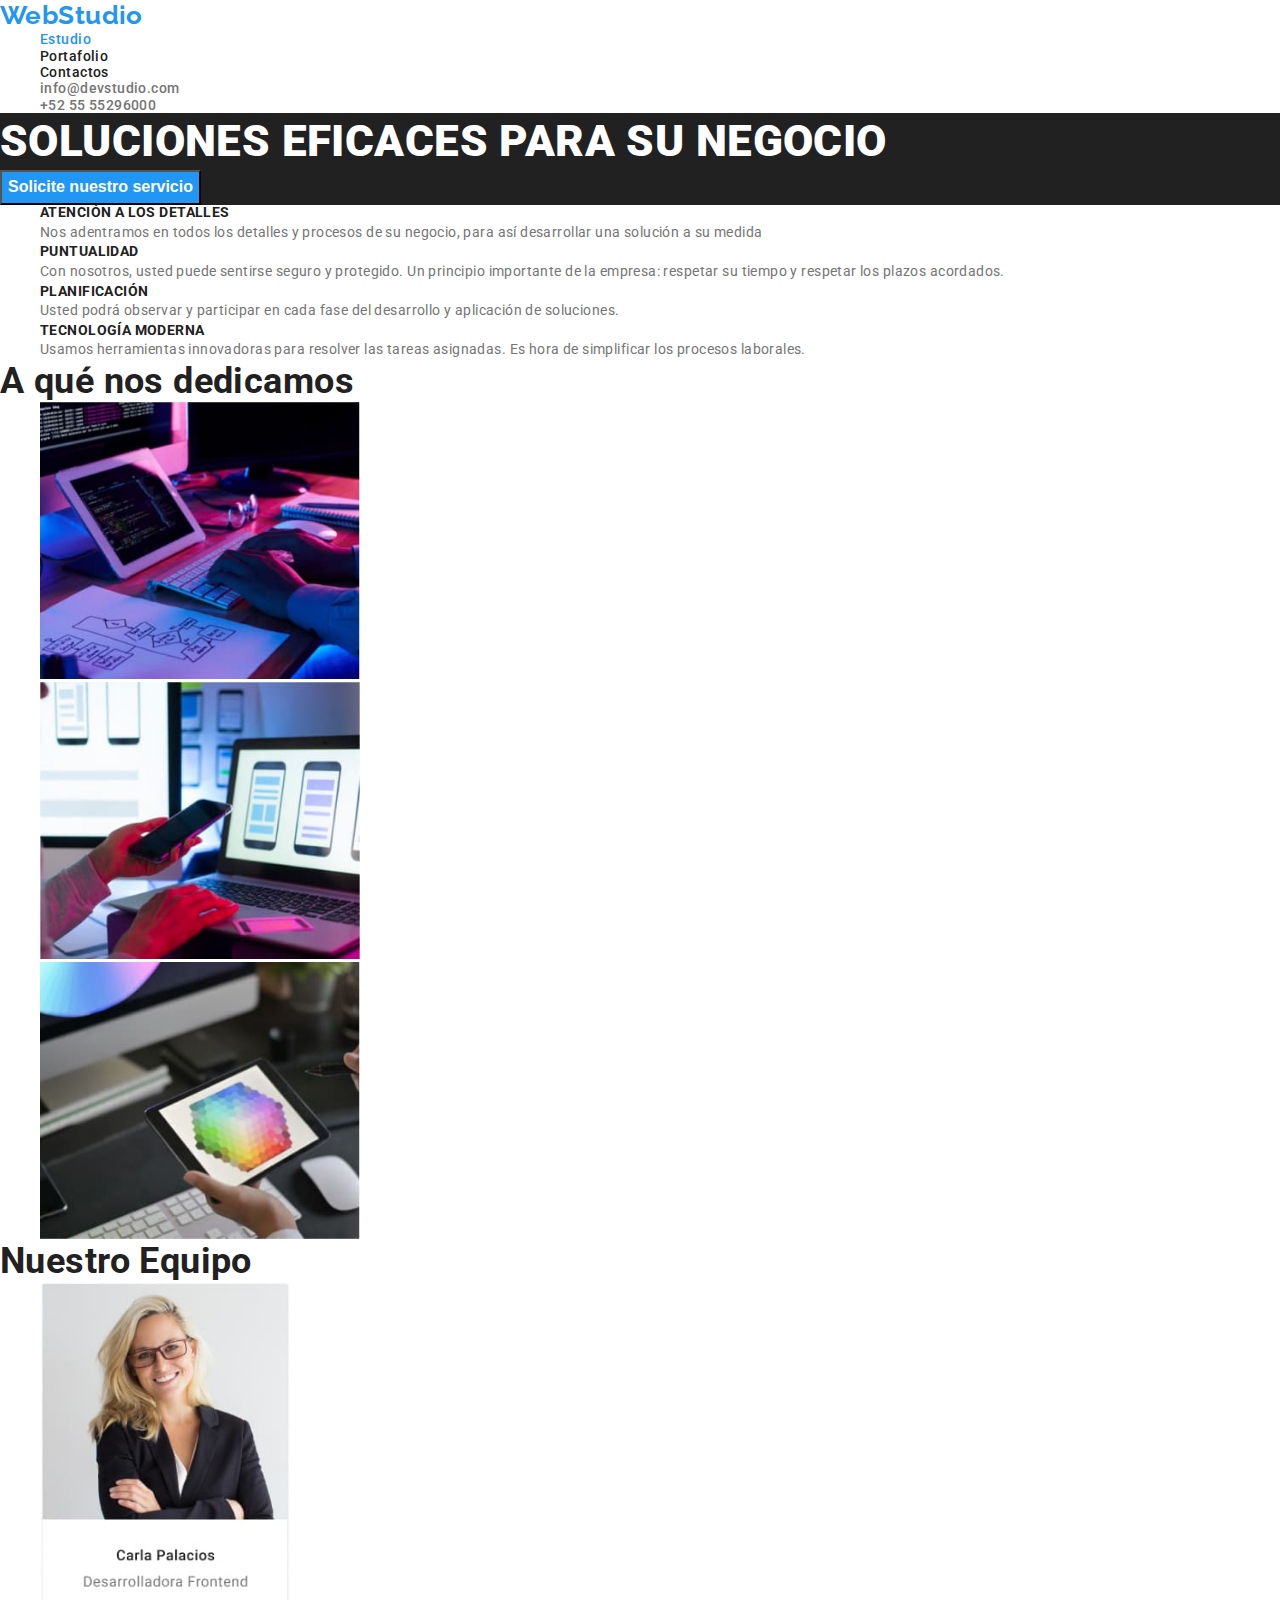
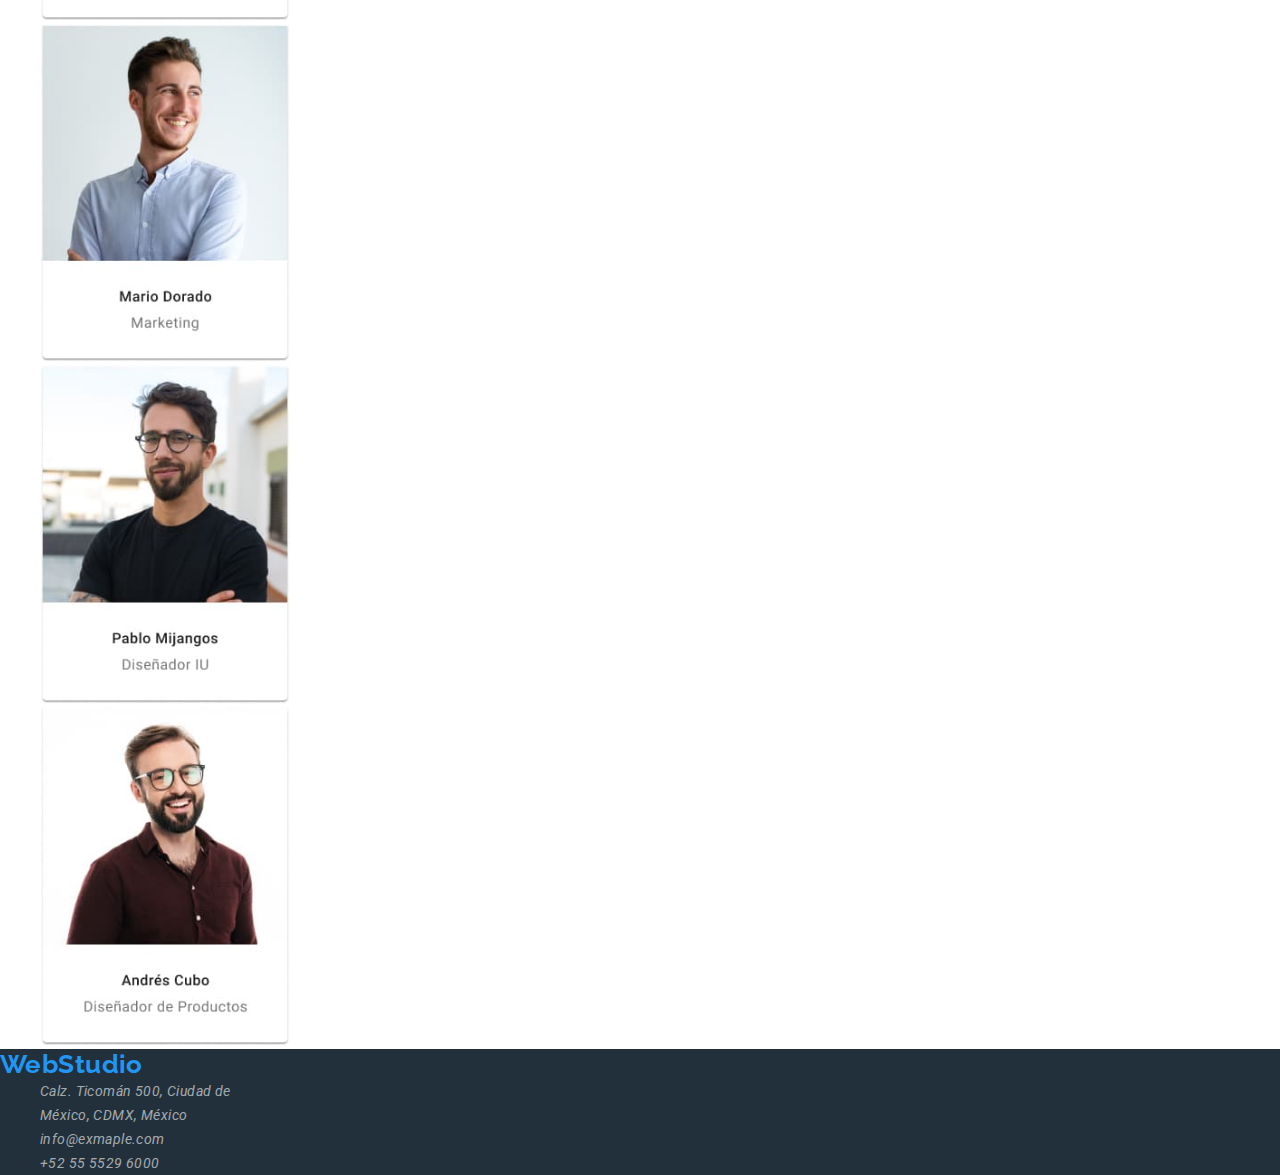
<file: index.html>
<!DOCTYPE html>
<html lang="en">
  <head>
    <meta charset="UTF-8" />
    <meta http-equiv="X-UA-Compatible" content="IE=edge" />
    <meta name="viewport" content="width=device-width, initial-scale=1.0" />
    <!-- Hoja de estilos -->
    <link rel="stylesheet" href="css/styles.css" />
    <title>Document</title>
  </head>
  <body>
    <!-- Encabezado -->
    <header class="page-header">
      <!-- Barra de navegación -->
      <nav>
        <!-- Logo -->
        <a class="logo" href="./index.html">WebStudio</a>
        <ul class="nav-menu list">
          <li><a class="page current" href="index.html">Estudio</a></li>
          <li><a class="page" href="portfolio.html">Portafolio</a></li>
          <li><a class="page" href="">Contactos</a></li>
        </ul>
      </nav>
      <!-- Contactos -->
      <ul class="contacts-menu list">
        <li>
          <a class="item" href="mailto:info@devstudio.com"
            >info@devstudio.com</a
          >
        </li>
        <li>
          <a class="item" href="tel:+525555296000"> +52 55 55296000</a>
        </li>
      </ul>
    </header>
    <!-- Sección principal -->
    <main>
      <!-- Seccion del hero -->
      <section class="hero bg-hero">
        <h1 class="hero-title">SOLUCIONES EFICACES PARA SU NEGOCIO</h1>
        <button class="button" type="button">Solicite nuestro servicio</button>
      </section>

      <!-- Sección de beneficios -->
      <section class="section">
        <ul class="benefits list">
          <li>
            <h2 class="title">ATENCIÓN A LOS DETALLES</h2>
            <p class="description">
              Nos adentramos en todos los detalles y procesos de su negocio,
              para así desarrollar una solución a su medida
            </p>
          </li>

          <li>
            <h2 class="title">PUNTUALIDAD</h2>
            <p class="description">
              Con nosotros, usted puede sentirse seguro y protegido. Un
              principio importante de la empresa: respetar su tiempo y respetar
              los plazos acordados.
            </p>
          </li>

          <li>
            <h2 class="title">PLANIFICACIÓN</h2>
            <p class="description">
              Usted podrá observar y participar en cada fase del desarrollo y
              aplicación de soluciones.
            </p>
          </li>

          <li>
            <h2 class="title">TECNOLOGÍA MODERNA</h2>
            <p class="description">
              Usamos herramientas innovadoras para resolver las tareas
              asignadas. Es hora de simplificar los procesos laborales.
            </p>
          </li>
        </ul>
      </section>

      <!-- Sección a qué nos dedicamos  -->
      <section class="section">
        <h2>A qué nos dedicamos</h2>
        <!-- Imagenes -->
        <ul class="list">
          <li><img src="images/box_1.jpg" alt="Computer" width="320" /></li>
          <li><img src="images/box_2.jpg" alt="Smartphone" width="320" /></li>
          <li><img src="images/box_3.jpg" alt="Tablets" width="320" /></li>
        </ul>
      </section>

      <!-- Sección nuestro equipo -->
      <section class="section">
        <h2>Nuestro Equipo</h2>
        <ul class="list">
          <li>
            <img src="images/card_2.jpg" alt="First member" width="250" />
          </li>

          <li>
            <img src="images/card_3.jpg" alt="Second member" width="250" />
          </li>

          <li>
            <img src="images/card_4.jpg" alt="Third member" width="250" />
          </li>

          <li>
            <img src="images/card_1.jpg" alt="Fourth member" width="250" />
          </li>
        </ul>
      </section>
    </main>

    <!-- Pie de página -->
    <footer>
      <!-- Logo -->
      <a class="logo" href="">WebStudio</a>
      <address>
        <ul class="list">
          <li>
            <a
              class="contact"
              href="#"
              target="_blank"
              rel="noopener noreferrer"
            >
              Calz. Ticomán 500, Ciudad de <br />
              México, CDMX, México
            </a>
          </li>
          <li>
            <a class="contact" href="mailto:info@exmaple.com"
              >info@exmaple.com</a
            >
          </li>
          <li>
            <a class="contact" href="tel:+525555296000">+52 55 5529 6000</a>
          </li>
        </ul>
      </address>
    </footer>
  </body>
</html>
</file>
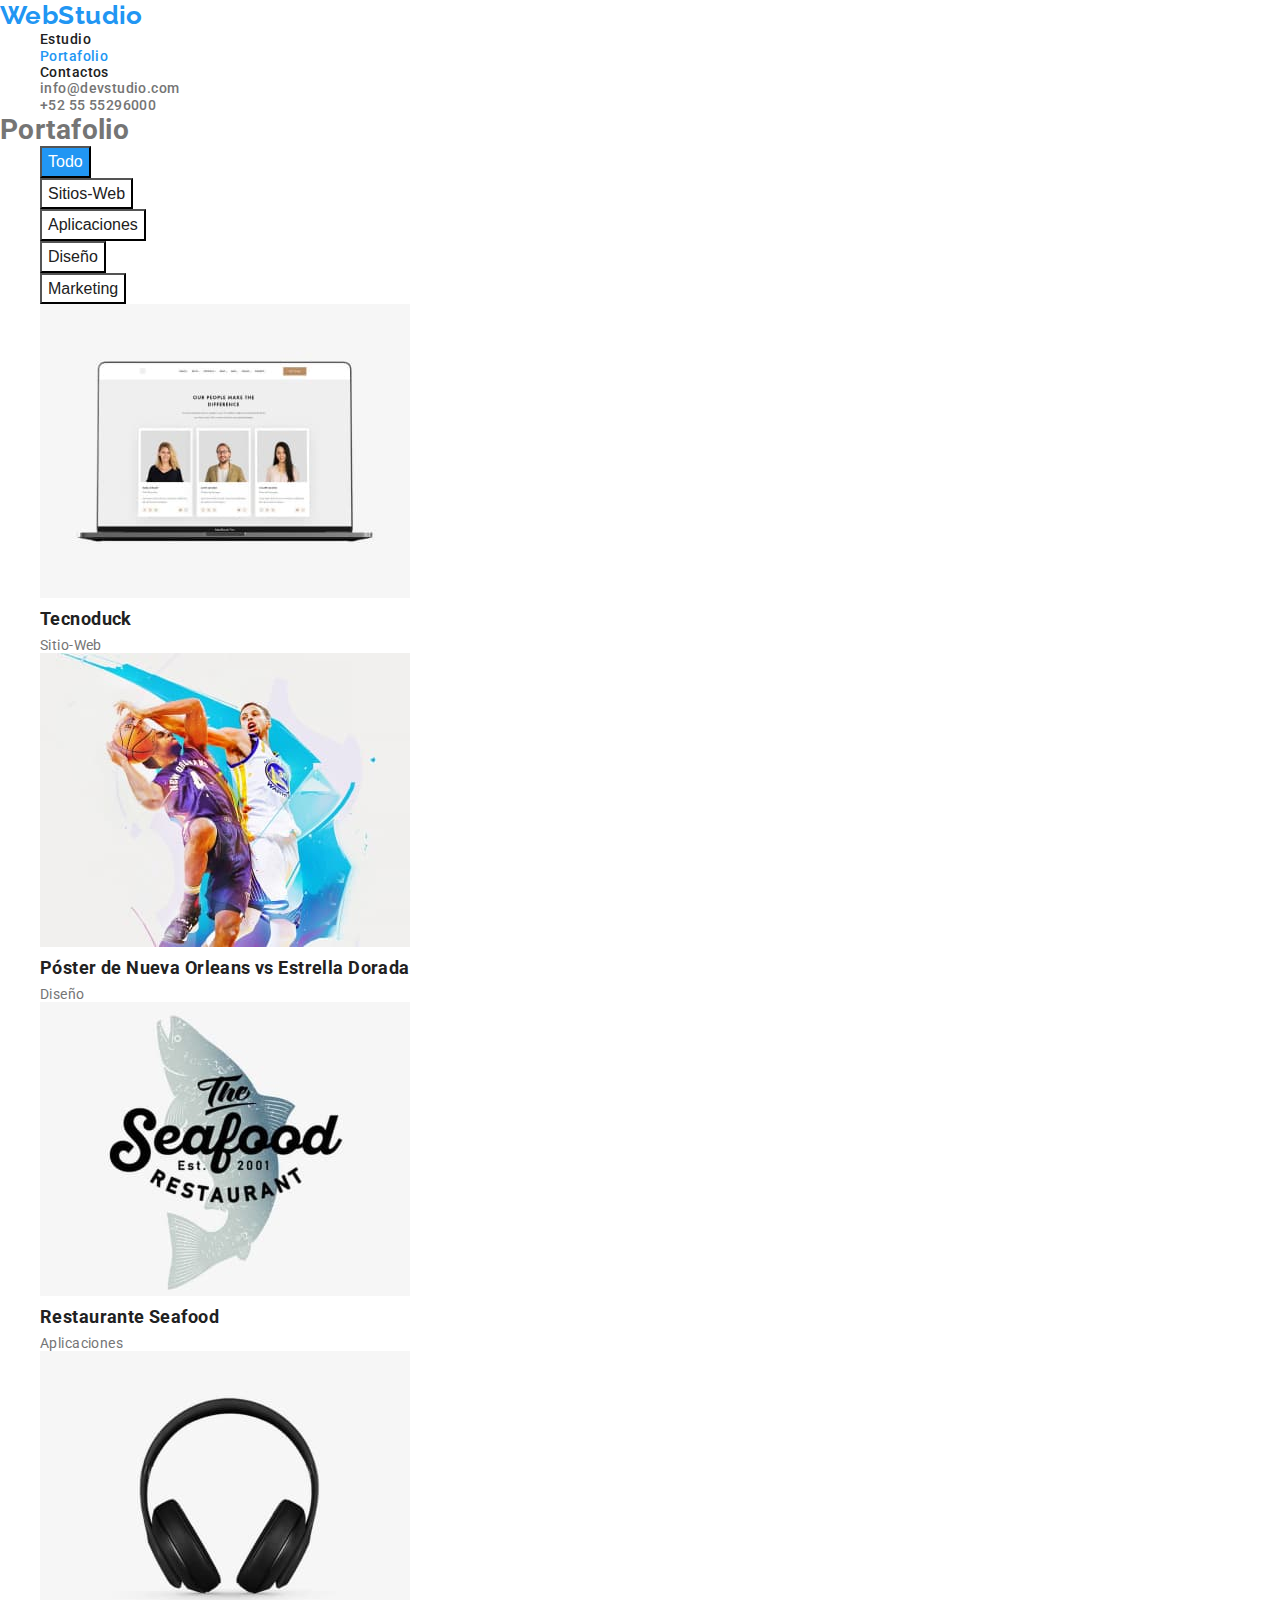
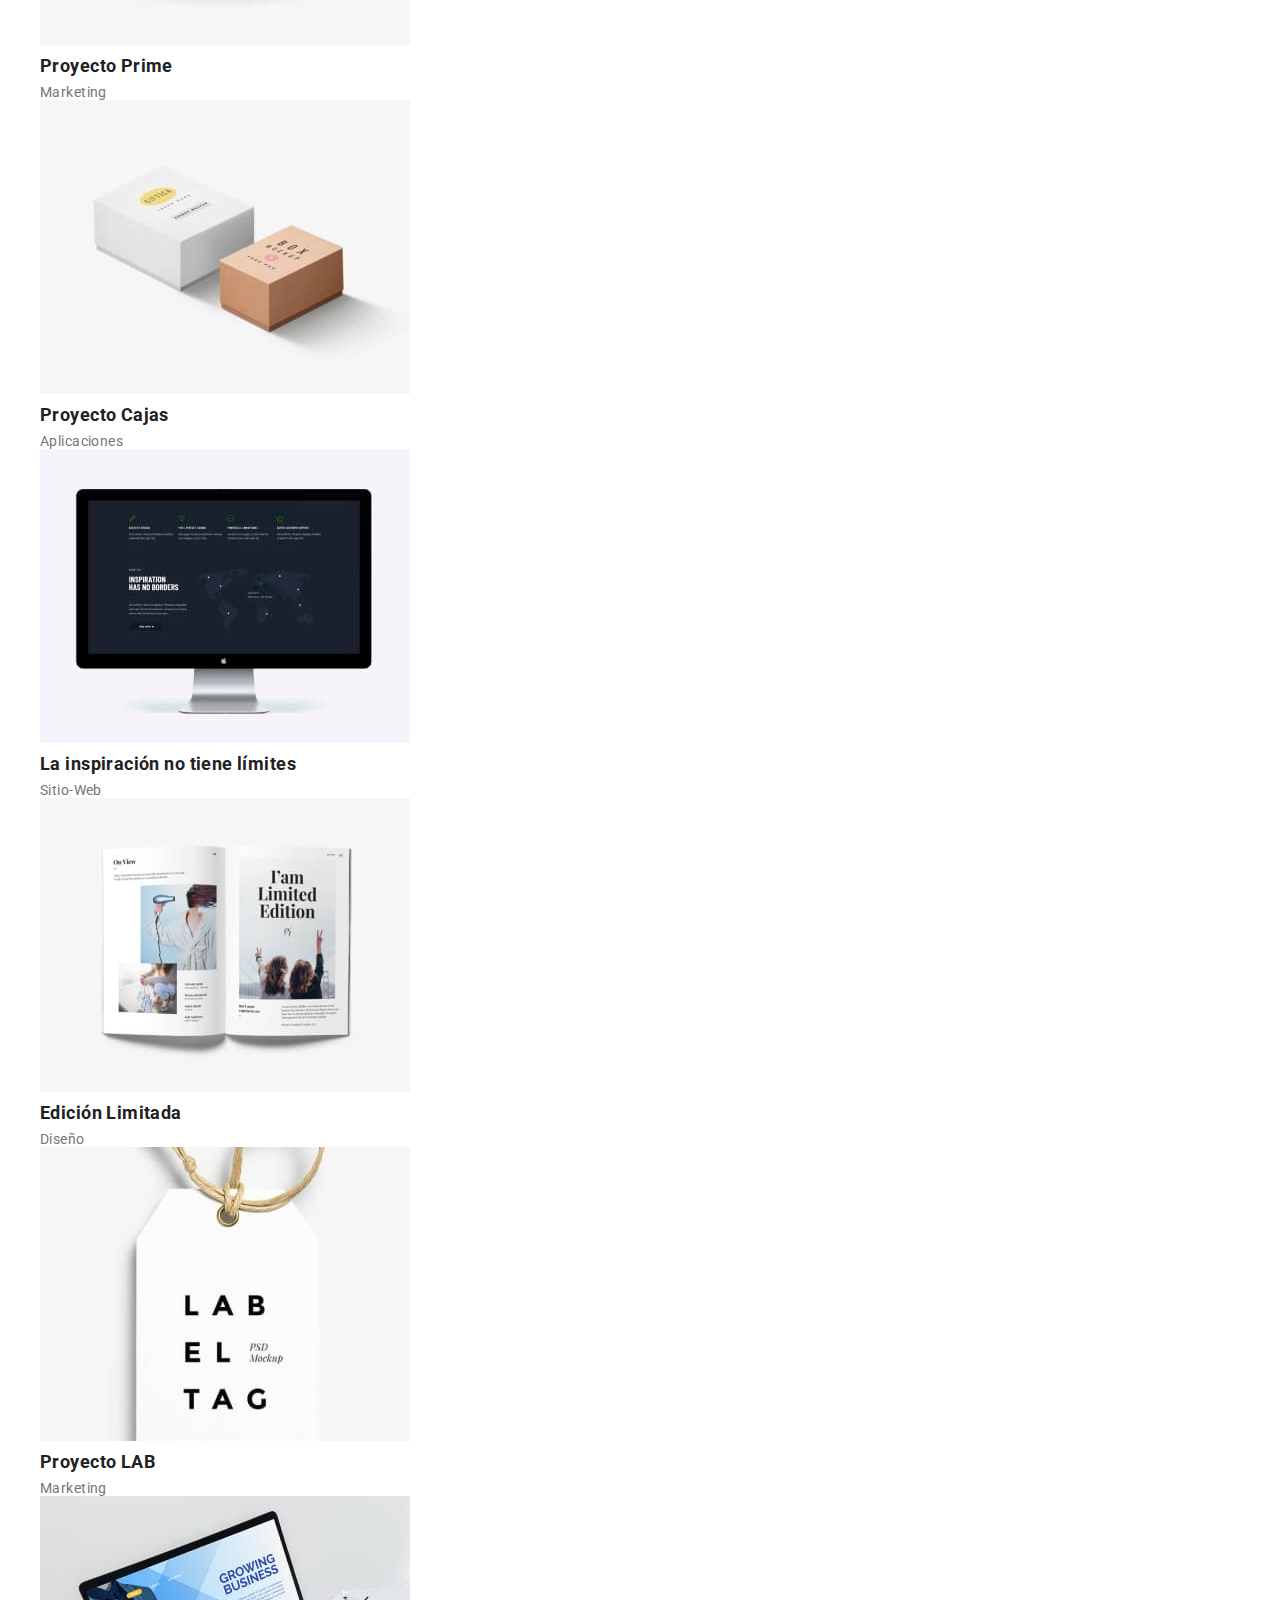
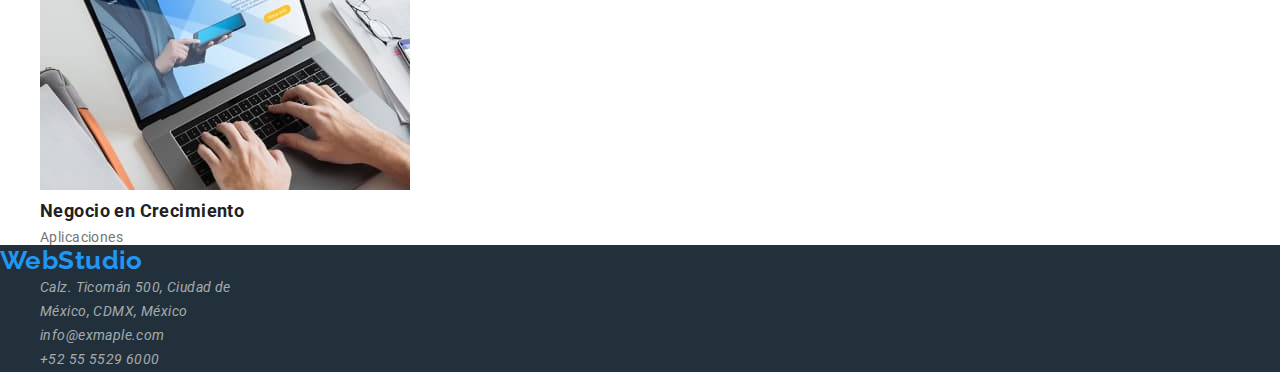
<file: portfolio.html>
<!DOCTYPE html>
<html lang="en">
  <head>
    <meta charset="UTF-8" />
    <meta http-equiv="X-UA-Compatible" content="IE=edge" />
    <meta name="viewport" content="width=device-width, initial-scale=1.0" />
    <!-- Hoja de estilos -->
    <link rel="stylesheet" href="css/styles.css" />
    <title>Document</title>
  </head>
  <body>
    <!-- Encabezado -->
    <header class="page-header">
      <!-- Barra de navegación -->
      <nav>
        <!-- Logo -->
        <a class="logo" href="./index.html">WebStudio</a>
        <ul class="nav-menu list">
          <li><a class="page" href="index.html">Estudio</a></li>
          <li><a class="page current" href="portfolio.html">Portafolio</a></li>
          <li><a class="page" href="">Contactos</a></li>
        </ul>
      </nav>
      <!-- Contactos -->
      <ul class="contacts-menu list">
        <li>
          <a class="item" href="mailto:info@devstudio.com"
            >info@devstudio.com</a
          >
        </li>
        <li>
          <a class="item" href="tel:+525555296000"> +52 55 55296000</a>
        </li>
      </ul>
    </header>

    <!-- Menú principal -->
    <main>
      <!-- Sección portafolio -->
      <section class="section portfolio">
        <h1>Portafolio</h1>
        <!-- Botones de búsqueda -->
        <ul class="list">
          <li>
            <button class="button current" type="button">Todo</button>
          </li>
          <li>
            <button class="button" type="button">Sitios-web</button>
          </li>
          <li>
            <button class="button" type="button">Aplicaciones</button>
          </li>
          <li>
            <button class="button" type="button">Diseño</button>
          </li>
          <li>
            <button class="button" type="button">Marketing</button>
          </li>
        </ul>
      </section>

      <!-- Sección de tarjetas -->
      <!-- Tarjeta 1 -->
      <section class="section">
        <ul class="list">
          <li>
            <a href="#" class="link">
              <img
                src="images/website.jpg"
                alt="Tecnoduck website"
                width="370"
              />
              <h2 class="portfolio-title">Tecnoduck</h2>
              <p class="portfolio-text">Sitio-Web</p>
            </a>
          </li>

          <!-- Tarjeta 2 -->
          <li>
            <a href="#" class="link">
              <img
                src="images/design.jpg"
                alt="Poster New Orlean vs Golden Star"
                width="370"
              />
              <h2 class="portfolio-title">
                Póster de Nueva Orleans vs Estrella Dorada
              </h2>
              <p class="portfolio-text">Diseño</p>
            </a>
          </li>

          <!-- Tarjeta 3 -->
          <li>
            <a href="#" class="link">
              <img
                src="images/applications.jpg"
                alt="Seafood Restaurant App"
                width="370"
              />
              <h2 class="portfolio-title">Restaurante Seafood</h2>
              <p class="portfolio-text">Aplicaciones</p>
            </a>
          </li>

          <!-- Tarjeta 4 -->
          <li>
            <a href="#" class="link">
              <img
                src="images/marketing.jpg"
                alt="Project Prime Marketing"
                width="370"
              />
              <h2 class="portfolio-title">Proyecto Prime</h2>
              <p class="portfolio-text">Marketing</p>
            </a>
          </li>

          <!-- Tarjeta 5 -->
          <li>
            <a href="#" class="link">
              <img
                src="images/applications_2.jpg"
                alt="Project Boxes App"
                width="370"
              />
              <h2 class="portfolio-title">Proyecto Cajas</h2>
              <p class="portfolio-text">Aplicaciones</p>
            </a>
          </li>

          <!-- Tarjeta 6 -->
          <li>
            <a href="#" class="link">
              <img
                src="images/website_2.jpg"
                alt="Inspiration has no Borders"
                width="370"
              />
              <h2 class="portfolio-title">La inspiración no tiene límites</h2>
              <p class="portfolio-text">Sitio-Web</p>
            </a>
          </li>

          <!-- Tarjeta 7 -->
          <li>
            <a href="#" class="link">
              <img
                src="images/design_2.jpg"
                alt="Limited Edition Design"
                width="370"
              />
              <h2 class="portfolio-title">Edición Limitada</h2>
              <p class="portfolio-text">Diseño</p>
            </a>
          </li>

          <!-- Tarjeta 8 -->
          <li>
            <a href="#" class="link">
              <img
                src="images/marketing_2.jpg"
                alt="Project LAB MArketing"
                width="370"
              />
              <h2 class="portfolio-title">Proyecto LAB</h2>
              <p class="portfolio-text">Marketing</p>
            </a>
          </li>

          <!-- Tarjeta 9 -->
          <li>
            <a href="#" class="link">
              <img
                src="images/applications_3.jpg"
                alt="Growing Bussines App"
                width="370"
              />
              <h2 class="portfolio-title">Negocio en Crecimiento</h2>
              <p class="portfolio-text">Aplicaciones</p>
            </a>
          </li>
        </ul>
      </section>
    </main>

    <footer>
      <!-- Logo -->
      <a class="logo" href="">WebStudio</a>
      <address>
        <ul class="list">
          <li>
            <a
              class="contact"
              href="#"
              target="_blank"
              rel="noopener noreferrer"
            >
              Calz. Ticomán 500, Ciudad de <br />
              México, CDMX, México
            </a>
          </li>
          <li>
            <a class="contact" href="mailto:info@exmaple.com"
              >info@exmaple.com</a
            >
          </li>
          <li>
            <a class="contact" href="tel:+525555296000">+52 55 5529 6000</a>
          </li>
        </ul>
      </address>

      <!-- Barra de redes sociales
      <aside class="social-networks">
        <p>
          <span class="find-us">ENCUENTRENOS EN</span>
          <a class="link" href="#">Instagram</a>
          <a class="link" href="#">Twitter</a>
          <a class="link" href="#">Facebook</a>
          <a class="link" href="#">Linkedln</a>
        </p>
      </aside> -->
    </footer>
  </body>
</html>
</file>
<file: css/styles.css>
/* Fuentes de Google */
@import url("https://fonts.googleapis.com/css2?family=Raleway:wght@700&display=swap");
@import url("https://fonts.googleapis.com/css2?family=Roboto:wght@400;500;700;900&display=swap");

* {
    margin: 0;
    padding: 100;
}

:root {
    --primary-black-color: #212121;
    --primary-text-color: #757575;
    --primary-white-color: #ffffff;
    --accent-color: #2196f3;
    --background-black: #21303a;
    --text-white-opacity: #ffffff99;

}

body {
    background-color: var(--primary-white-color);
    color: var(--primary-text-color);
    font-family: "Roboto", sans-serif;
    font-size: 14px;
    letter-spacing: 0.03em;
}

a {
    text-decoration: none;
}

/* Seccion de beneficion del index */
.benefits .title {
    color: var(--primary-black-color);
    font-size: 14px;
    font-weight: 700;
    line-height: 1.1em;
}

/* Sección a que nos dedicamos  */
.section > h2 {
    color: var(--primary-black-color);
    font-size: 36px;
    font-weight: 700;
    line-height: 1.1em;
    
}

.benefits .description {
    line-height: 1.7em;
}

.list {
    list-style: none;
}

.button-primary {
    font-size: 16px;
    background-color: var(--accent-color);
    color: var(--primary-white-color);
    text-transform: capitalize;
}

/* Sección del encabezado */
.logo {
    color: var(--accent-color);
    font-family: "Raleway", sans-serif;
    font-size: 26px;
    font-weight: 700;
    line-height: 1.2em;
}

.nav-menu .page {
    color: var(--primary-black-color);
    font-weight: 500;
    font-size: 14px;
    line-height: 1.1em;
    text-transform: capitalize;
}

.contacts-menu .item {
    color: var(--primary-text-color);
    font-weight: 500;
    font-size: 14px;
    line-height: 1.1;
}

.nav-menu .page:hover,
.nav-menu .page:focus,
.nav-menu .page.current,
.contacts-menu .item:hover,
.contacts-menu .item:focus {
    color: var(--accent-color);
    
}

/* Sección del Hero  */
.hero {
    background-color: var(--primary-black-color);
}

.hero .hero-title {
    color: var(--primary-white-color);
    font-size: 44px;
    font-weight: 900;
    line-height: 1.3em;
}

.hero .button {
    background-color: var(--accent-color);
    color: var(--primary-white-color);
    cursor: pointer;
    font-size: 16px;
    font-weight: 700;
    line-height: 1.8em;
    
    
}

/* Sección del portafolio  */
.portfolio .list li button {
    color: var(--primary-black-color);
    background-color: var(--text-white-opacity);
    font-weight: 500;
    font-size: 16px;
    line-height: 1.6;
    text-transform: capitalize;
    cursor: pointer;
}

.portfolio .list li button:hover,
.portfolio .list li button.current {
    color: var(--primary-white-color);
    background-color: var(--accent-color);
}

.portfolio-title {
    color: var(--primary-black-color);
    font-weight: 700;
    font-size: 18px;
    line-height: 2em;

}

.portfolio-text {
    color: var(--primary-text-color);
}
/* Sección del pie de página */
footer {
    background-color: var(--background-black);
}

address .contact {
    color: var(--text-white-opacity);
    font-weight: 400;
    font-size: 14px;
    line-height: 1.7;
}

address .contact:hover {
    color: var(--primary-white-color);
}
</file>
